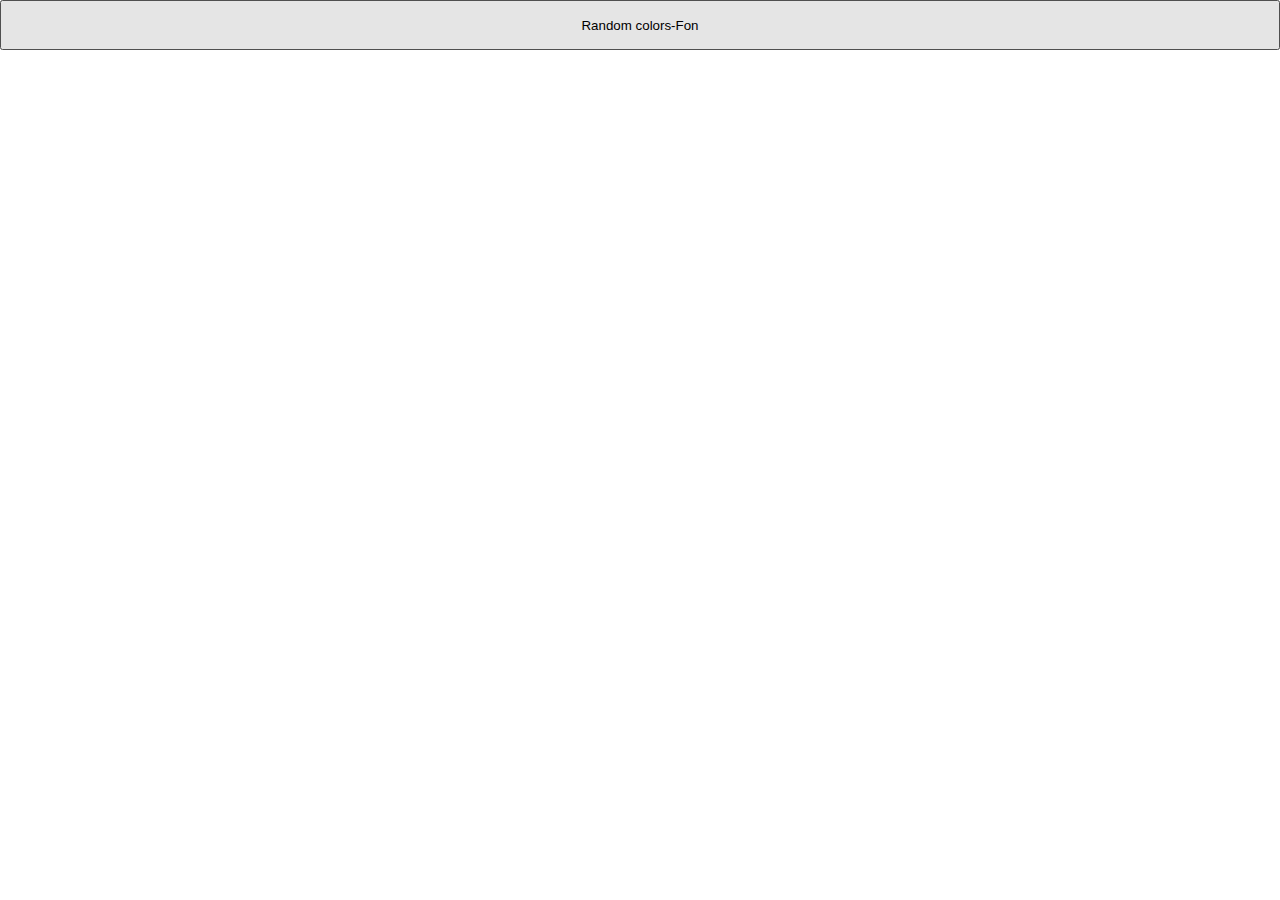
<file: project 2 (random)/index.html>
<!DOCTYPE html>
<html lang="en">
<head>
	<meta charset="UTF-8">
	<meta name="viewport" content="width=device-width, initial-scale=1.0">
	<link rel="stylesheet" type="text/css" href="style.css">
	<title>random color</title>
</head>
<body>

	<button id="btn_random">Random colors-Fon</button>
	<p class="number"></p>
	
	<script src="index.js"></script>
</body>
</html>
</file>
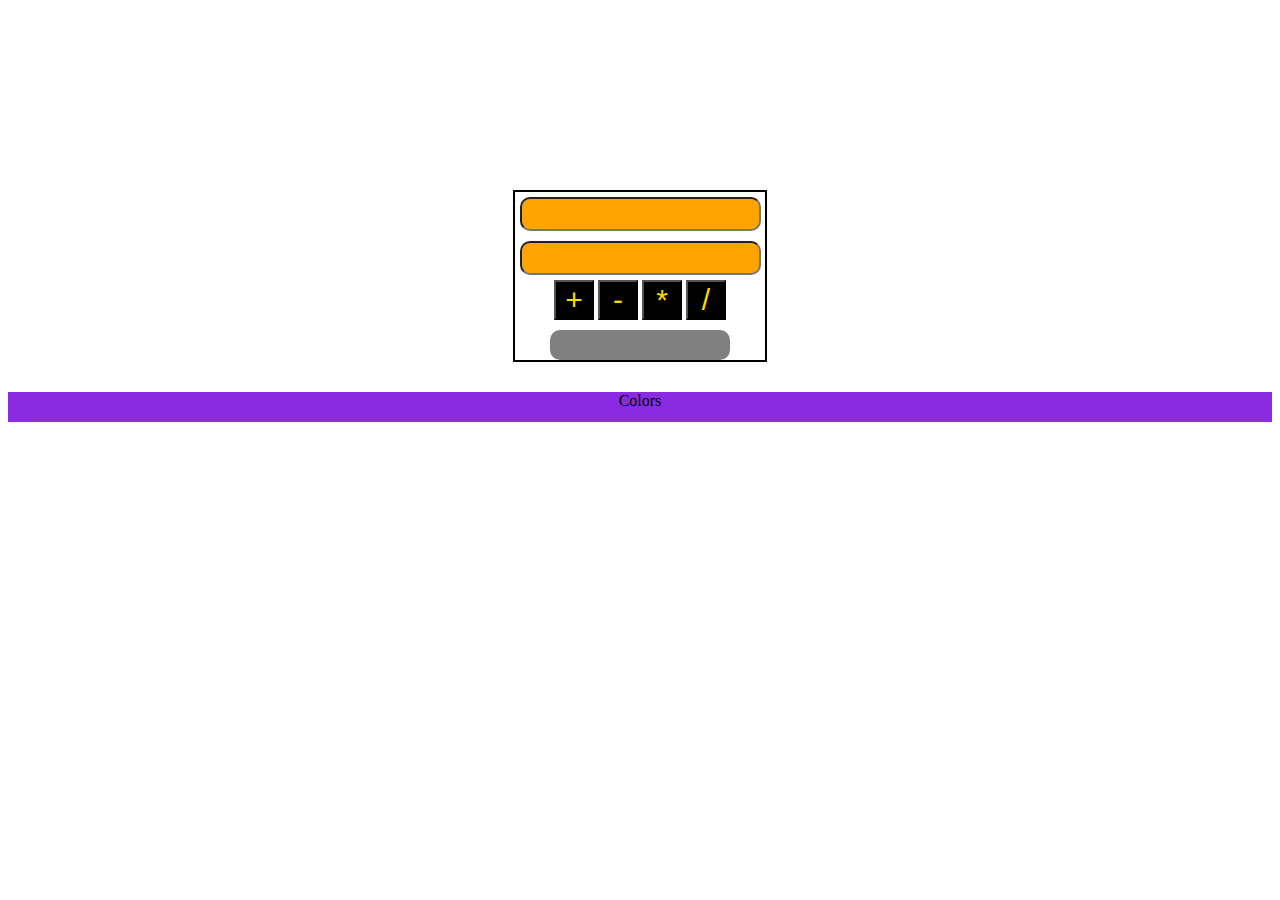
<file: project 4 calcul/indexcal.html>
<!DOCTYPE html>
<html lang="en">
<head>
	<meta charset="UTF-8">
	<meta name="viewport" content="width=device-width, initial-scale=1.0">
	<link rel="stylesheet" type="text/css" href="css.css">
	<title>Calculator</title>
</head>
<body>

	<div class="block">

		<div class="wrapper">
		<div>
			<input class="num1 number"><br>
			<input class="num2 number">

		</div>

		<div class="block_cal">
			<button class="sing plus">+</button>
			<button class="sing minus">-</button>
			<button class="sing times">*</button>
			<button class="sing divid">/</button>
		</div>
		<div class="result_block">
			<p class="result"></p>
		</div>
	</div>

	</div>
	<div class="hexcolor">
		Colors

	</div>

	<script src="javasc.js"></script>
	
</body>
</html>
</file>
<file: project 2 (random)/style.css>
body{
	padding: 0;
	margin: 0;
}
#btn_random{
	width: 100%;
	height: 50px;
}
.number{
	font-size: 30px;
	font-weight: bold;
}
</file>
<file: project 4 calcul/css.css>
.block{
	margin-top: 15%;
}
.wrapper{
	text-align: center;
	border: 2px solid black;
	width: 250px;
	margin: 0 auto;
}
.number{
	padding: 5px;
	background: orange;
	margin: 5px;
	border-radius: 10px;
	font-size: 17px;
	font-weight: bold;
}

.sing{
	width: 40px;
	background: black;
	color: gold;
	font-size: 30px;

}
.sing:hover{
	box-shadow: 10px 5px 5px red;
}
.result_block{
	width: 180px;
	height: 30px;
	background: gray;
	margin: 0 auto;
	border-radius: 10px;
	font-size: 17px;

}
.result{
	margin: 5px;
	margin-bottom: 10px;
	
	font-weight: bold;
}

.hexcolor{
	background: blueviolet;
	height: 30px;
	text-align: center;
	margin-top: 30px;
}
</file>
